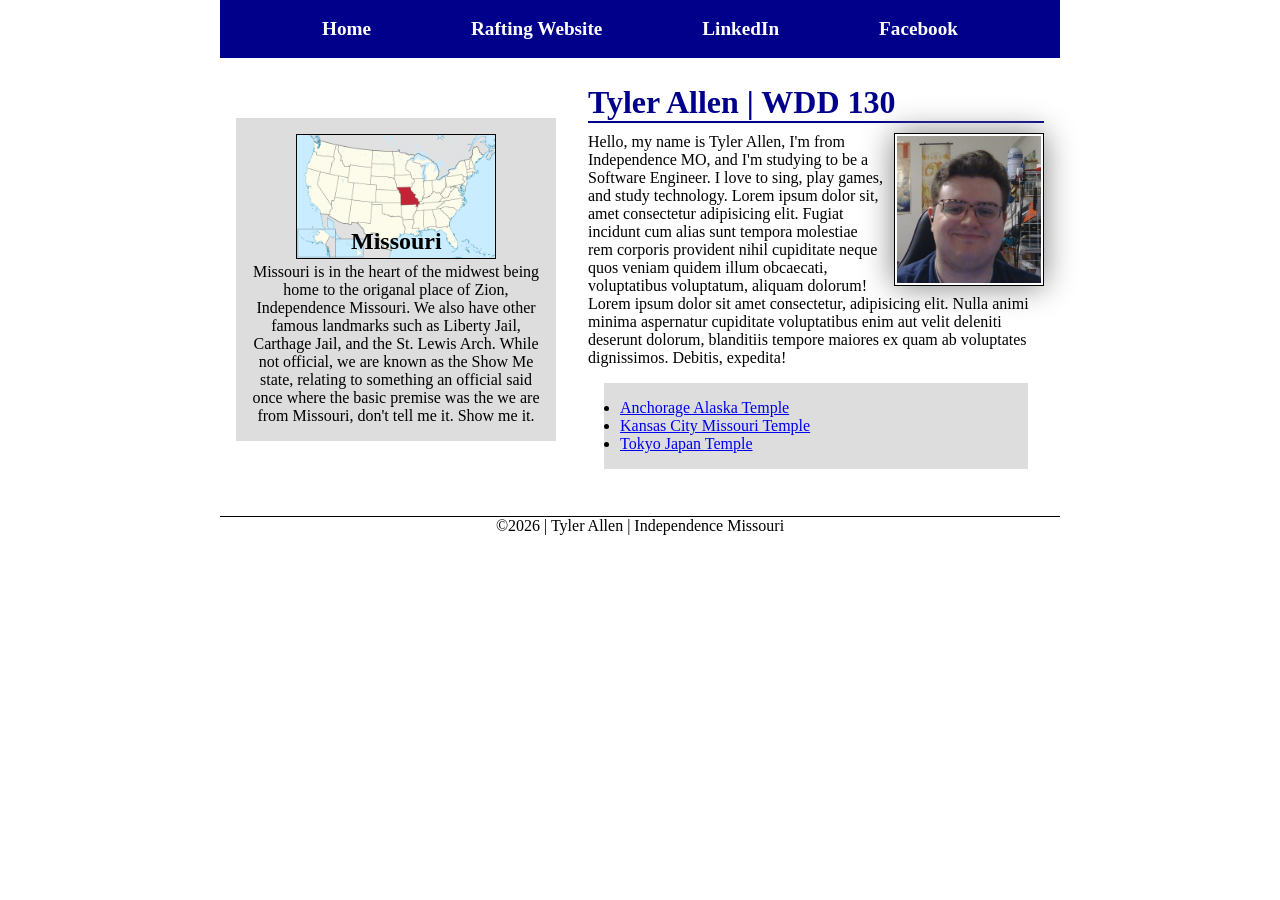
<file: index.html>
<!DOCTYPE html>
<html lang="en">

<head>
    <meta charset="UTF-8">
    <meta name="viewport" content="width=device-width, initial-scale=1.0">
    <title>Tyler Allen | WDD 130</title>
    <meta name="description"
      content="This page serves as the homepage for Tyler Allen while he takes his WDD130 couse through BYU Pathway.">
    <meta name="author" content="Tyler Allen">
    <link rel="stylesheet" href="styles/styles.css">
</head>

<body>
    <header>
        <nav>
            <a href="#">Home</a>
            <a href="wwr/">Rafting Website</a>
            <a href="https://linkedin.com">LinkedIn</a>
            <a href="https://facebook.com">Facebook</a>
        </nav>
    </header>
    <div class="grid">
        <main>
            <h1>Tyler Allen | WDD 130</h1>
            <img src="images/profile.jpg" alt="Hello, my name is Tyler Allen" width="200">
            <p>Hello, my name is Tyler Allen, I'm from Independence MO, and I'm studying to be a
                Software
                Engineer. I love to sing, play games, and study technology. Lorem ipsum dolor sit,
                amet
                consectetur adipisicing elit. Fugiat incidunt cum alias sunt tempora molestiae rem
                corporis provident nihil cupiditate neque quos veniam quidem illum obcaecati,
                voluptatibus voluptatum, aliquam dolorum! Lorem ipsum dolor sit amet consectetur,
                adipisicing elit. Nulla animi minima aspernatur cupiditate voluptatibus enim aut
                velit
                deleniti deserunt dolorum, blanditiis tempore maiores ex quam ab voluptates
                dignissimos.
                Debitis, expedita!</p>
            <ul class="box">
                <li><a href="https://www.churchofjesuschrist.org/temples/details/anchorage-alaska-temple?lang=eng"
                      target="_blank">Anchorage
                        Alaska Temple</a>
                </li>
                <li><a href="https://www.churchofjesuschrist.org/temples/details/kansas-city-missouri-temple?lang=eng"
                      target="_blank">Kansas
                        City Missouri Temple</a></li>
                <li><a href="https://www.churchofjesuschrist.org/temples/details/tokyo-japan-temple?lang=eng"
                      target="_blank">Tokyo
                        Japan Temple</a></li>
            </ul>
        </main>
        <aside class="box">
            <h2>Missouri</h2>
            <img src="images/missouri_state.png"
              alt="Map of the US showing where Missouri is located.">
            <p>Missouri is in the heart of the midwest being home to the origanal place of Zion,
                Independence Missouri. We also have other famous landmarks such as Liberty Jail,
                Carthage Jail, and the St. Lewis Arch. While not official, we are known as the Show
                Me
                state, relating to something an official said once where the basic premise was the
                we
                are from Missouri, don't tell me it. Show me it.</p>
        </aside>
    </div>
    <footer>
        <p>&copy;2026 | Tyler Allen | Independence Missouri </p>
    </footer>
</body>

</html>
</file>
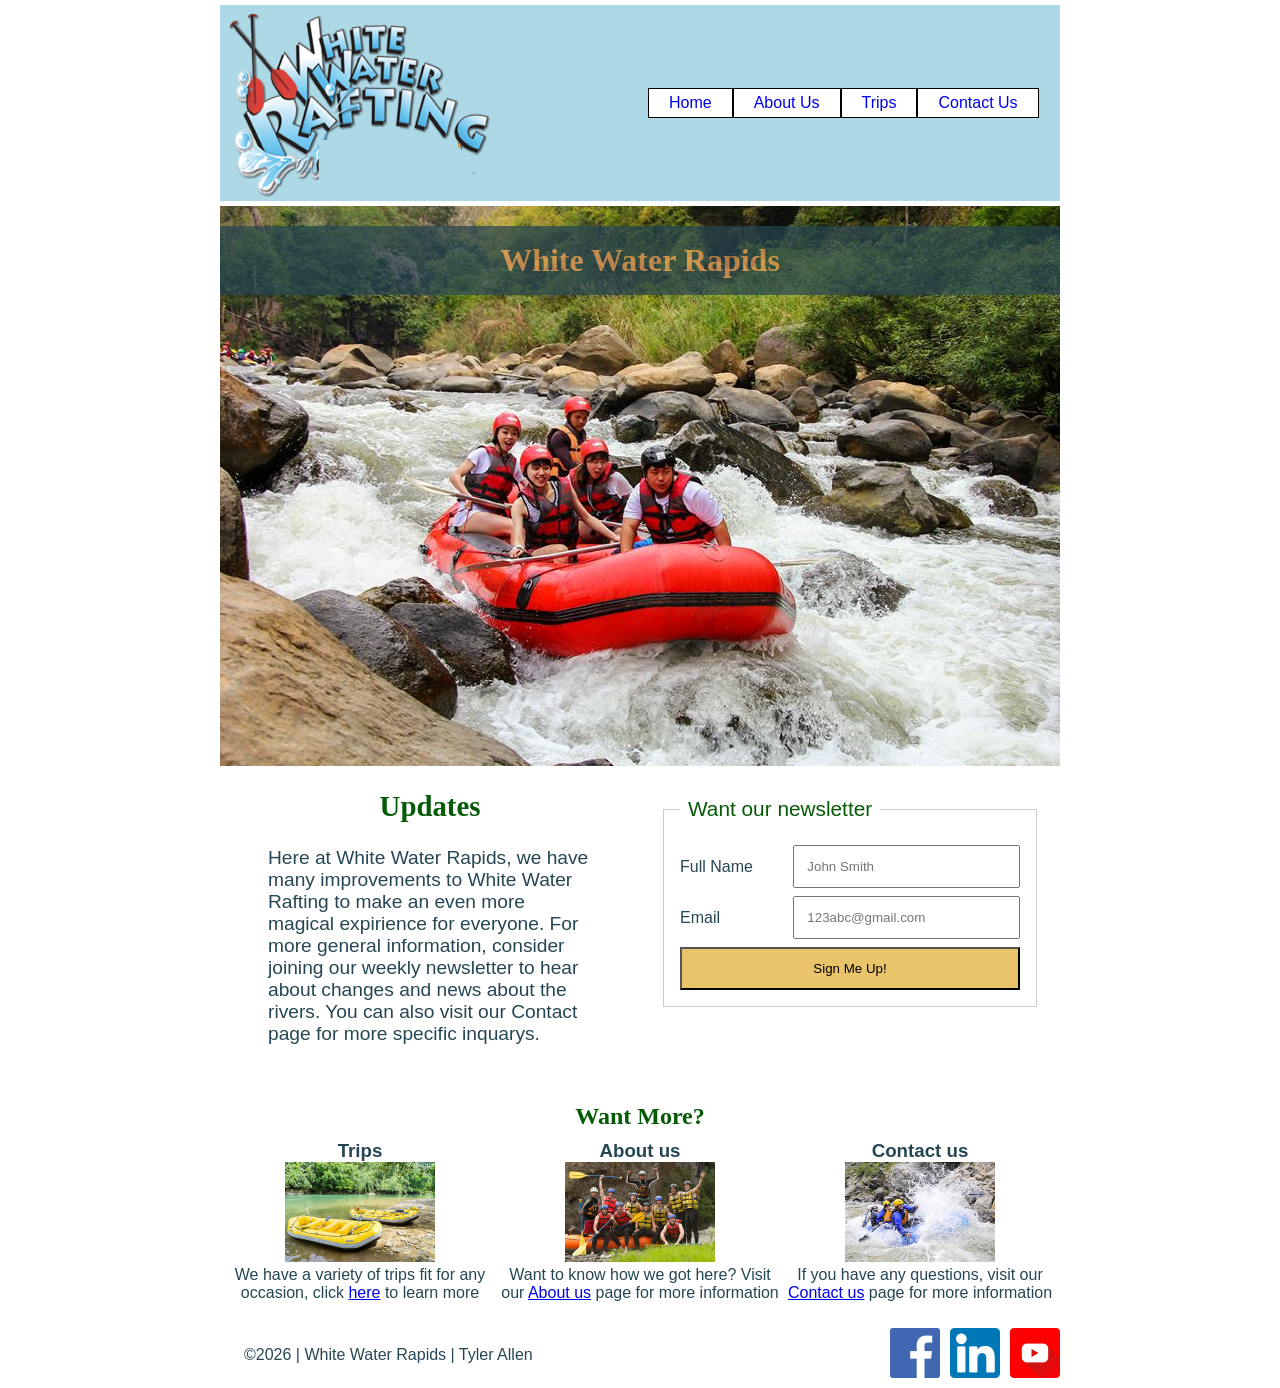
<file: wwr/index.html>
<!DOCTYPE html>
<html lang="en">

<head>
    <meta charset="UTF-8">
    <meta name="viewport" content="width=device-width, initial-scale=1.0">
    <title>Home - White Water Rafting</title>
    <meta name="description"
      content="The Home page is the primary page for our White Water Rafting site.">
    <meta name="author" content="Tyler Allen">
    <link rel="stylesheet" href="styles/rafting.css">
</head>

<body>
    <header>
        <img src="images/rafing-logo.png" alt="White Water Rafting Logo">
        <nav>
            <ul>
                <li><a href="index.html">Home</a></li>
                <li><a href="about.html">About Us</a></li>
                <li><a href="trips.html">Trips</a></li>
                <li><a href="contact.html">Contact Us</a></li>
            </ul>
        </nav>
    </header>
    <main>
        <div class="hero">
            <img src="images/home-raft.jpg" alt="A group enjoying one of our availiable Rapids">
            <h1>White Water Rapids</h1>
        </div>
        <div class="text-letter">
            <section id="news">
                <h2>Updates</h2>
                <p>Here at White Water Rapids, we have many improvements to White Water Rafting to
                    make an even more magical expirience for everyone. For more general information,
                    consider joining our weekly newsletter to hear about changes and news about the
                    rivers. You can also visit our Contact page for more specific inquarys.</p>
            </section>
            <div class="letter">
                <form>
                    <fieldset>
                        <legend>Want our newsletter</legend>
                        <div class="form-item column2">
                            <label for="fullname">Full Name</label>
                            <input type="text" id="fullname" name="fullname"
                              placeholder="John Smith" required>
                        </div>
                        <div class="form-item column2">
                            <label for="useremail">Email</label>
                            <input type="email" id="useremail" name="useremail"
                              placeholder="123abc@gmail.com" required>
                        </div>
                        <button type="submit">Sign Me Up!</button>
                    </fieldset>
                </form>
            </div>
        </div>
        <div class="genContent">
            <h2>Want More?</h2>
            <h3>Trips</h3>
            <figure>
                <img src="images/raft-docked.jpg" alt="Docked Raft">
                <figcaption>We have a variety of trips fit for any occasion, click <a
                      href="trip.html">here</a> to learn more</figcaption>
            </figure>
            <h3>About us</h3>
            <figure>
                <img src="images/raft-done.jpg" alt="Group Done Rafting">
                <figcaption>Want to know how we got here? Visit our <a href="about.html">About
                        us</a> page for more information
                </figcaption>
            </figure>
            <h3>Contact us</h3>
            <figure>
                <img src="images/raft-splash.jpg" alt="Raft Splashing">
                <figcaption>If you have any questions, visit our <a href="contact.html">Contact
                        us</a> page for more information
                </figcaption>
            </figure>
        </div>
    </main>
    <footer>
        <p>&copy;2026 | White Water Rapids | Tyler Allen</p>
        <nav class="socialmedia">
            <a href="https://facebook.com">
                <img src="images/facebook_logo.png" alt="Facebook Logo">
            </a>
            <a href="https://linkedin.com">
                <img src="images/linkedin_logo.png" alt="Linkedin Logo">
            </a>
            <a href="https://youtube.com">
                <img src="images/youtube_logo.png" alt="Youtube Logo">
            </a>
        </nav>
    </footer>
</body>

</html>
</file>
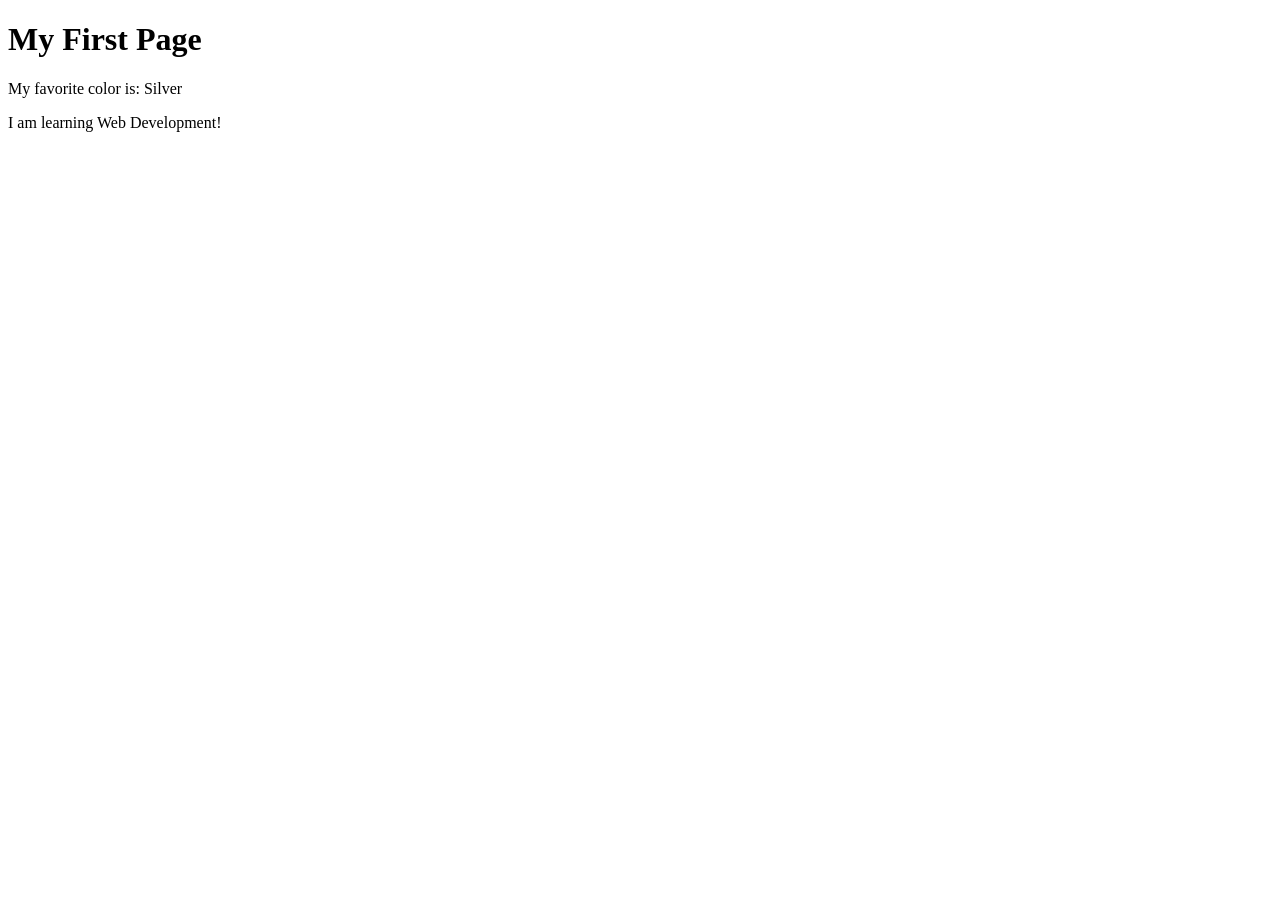
<file: week01/first-page.html>
<!DOCTYPE html>
<html lang="en">

<head>
    <meta charset="UTF-8">
    <meta name="viewport" content="width=device-width, initial-scale=1.0">
    <title>My First Page</title>
</head>

<body>
    <h1>My First Page</h1>
    <p>My favorite color is: Silver</p>
    <p> </p>
    <p>I am learning Web Development!</p>
</body>

</html>
</file>
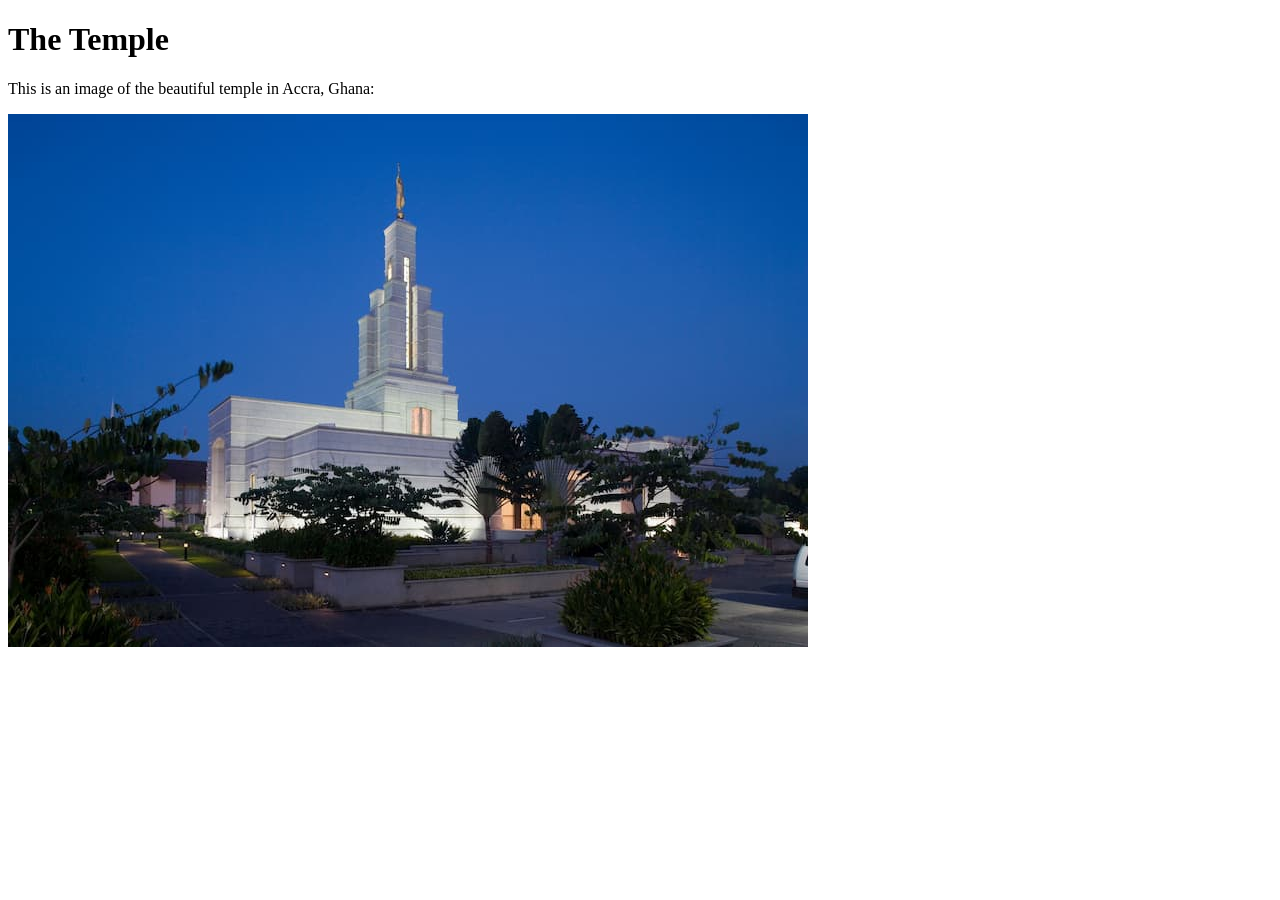
<file: week01/images-solution.html>
<!DOCTYPE html>
<html lang="en">
<head>
    <meta charset="UTF-8">
    <meta name="viewport" content="width=device-width, initial-scale=1.0">
    <title>Temple Image</title>
</head>
<body>
    <h1>The Temple</h1>
    <p>This is an image of the beautiful temple in Accra, Ghana:</p>
    <img src="images/temple-small.jpg" alt="The Accra Ghana Temple">
    
</body>
</html>
</file>
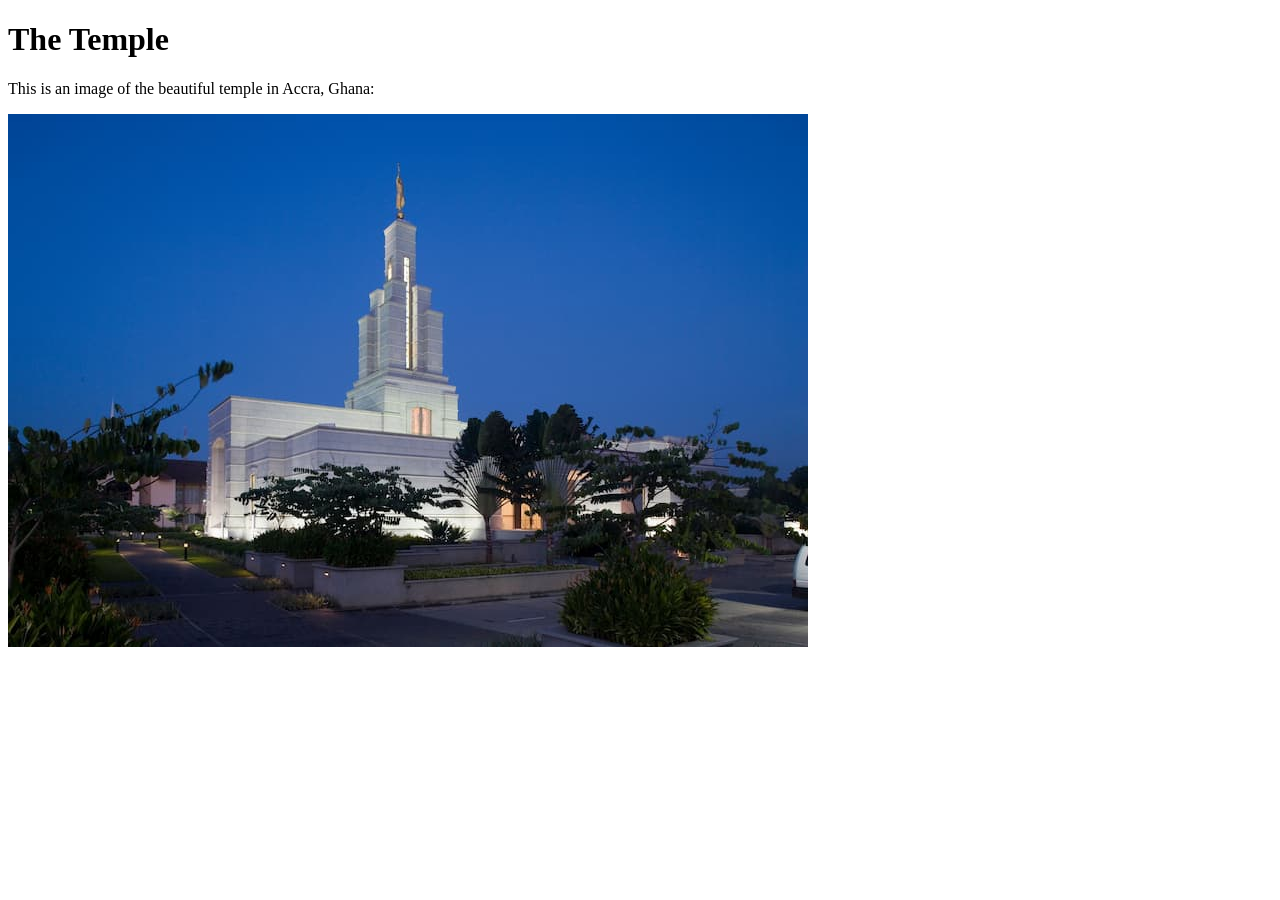
<file: week01/images.html>
<!DOCTYPE html>
<html lang="en">

<head>
    <meta charset="UTF-8">
    <meta name="viewport" content="width=device-width, initial-scale=1.0">
    <title>Temple Image</title>
</head>

<body>
    <h1>The Temple</h1>
    <p>This is an image of the beautiful temple in Accra, Ghana:</p>
    <img src="images/temple-small.jpg" alt="The Accra Ghana Temple">

</body>

</html>
</file>
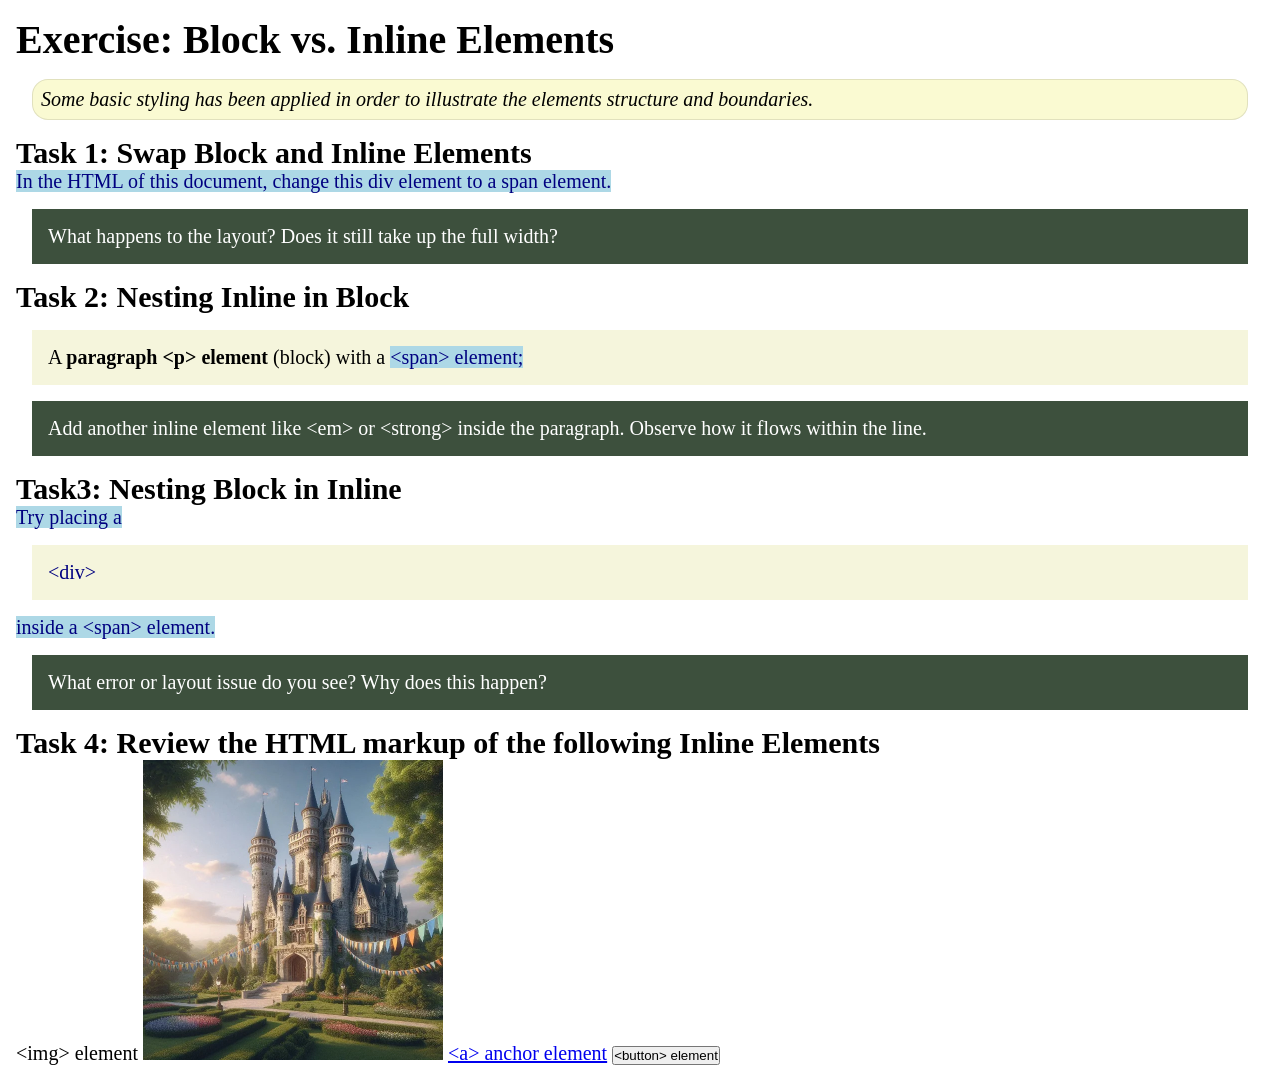
<file: week02/block-vs-inline.html>
<!DOCTYPE html>
<html lang="en">

<head>
    <meta charset="UTF-8">
    <meta name="viewport" content="width=device-width, initial-scale=1.0">
    <title>Exercise: Block vs. Inline Elements</title>
    <link rel="stylesheet" href="styles/block-vs-inline.css">
</head>

<body>
    <main>
        <h1>Exercise: Block vs. Inline Elements</h1>
        <p class="note">Some basic styling has been applied in order to illustrate the elements
            structure and
            boundaries.</p>

        <h2>Task 1: Swap Block and Inline Elements</h2>
        <span>In the HTML of this document, change this div element to a span element.</span>

        <p class="question">What happens to the layout? Does it still take up the full width?</p>

        <h2>Task 2: Nesting Inline in Block</h2>
        <p>A <strong>paragraph &lt;p&gt; element</strong> (block) with a <span>&lt;span&gt;
                element;</span></p>
        <p class="question">Add another inline element like &lt;em&gt; or &lt;strong&gt; inside the
            paragraph. Observe
            how it flows within the line.</p>

        <h2>Task3: Nesting Block in Inline</h2>
        <span>Try placing a<div> &lt;div&gt;</div> inside a &lt;span&gt; element.</span>
        <p class="question">What error or layout issue do you see? Why does this happen?</p>


        <h2>Task 4: Review the HTML markup of the following Inline Elements</h2>
        &lt;img&gt; element
        <img src="images/castle.webp" alt="placeholder image (images are inline)" width="300"
          height="300">
        <a href="https://churchofjesuschrist.org">&lt;a&gt; anchor element</a>
        <button type="button">&lt;button&gt; element</button>
    </main>
</body>

</html>
</file>
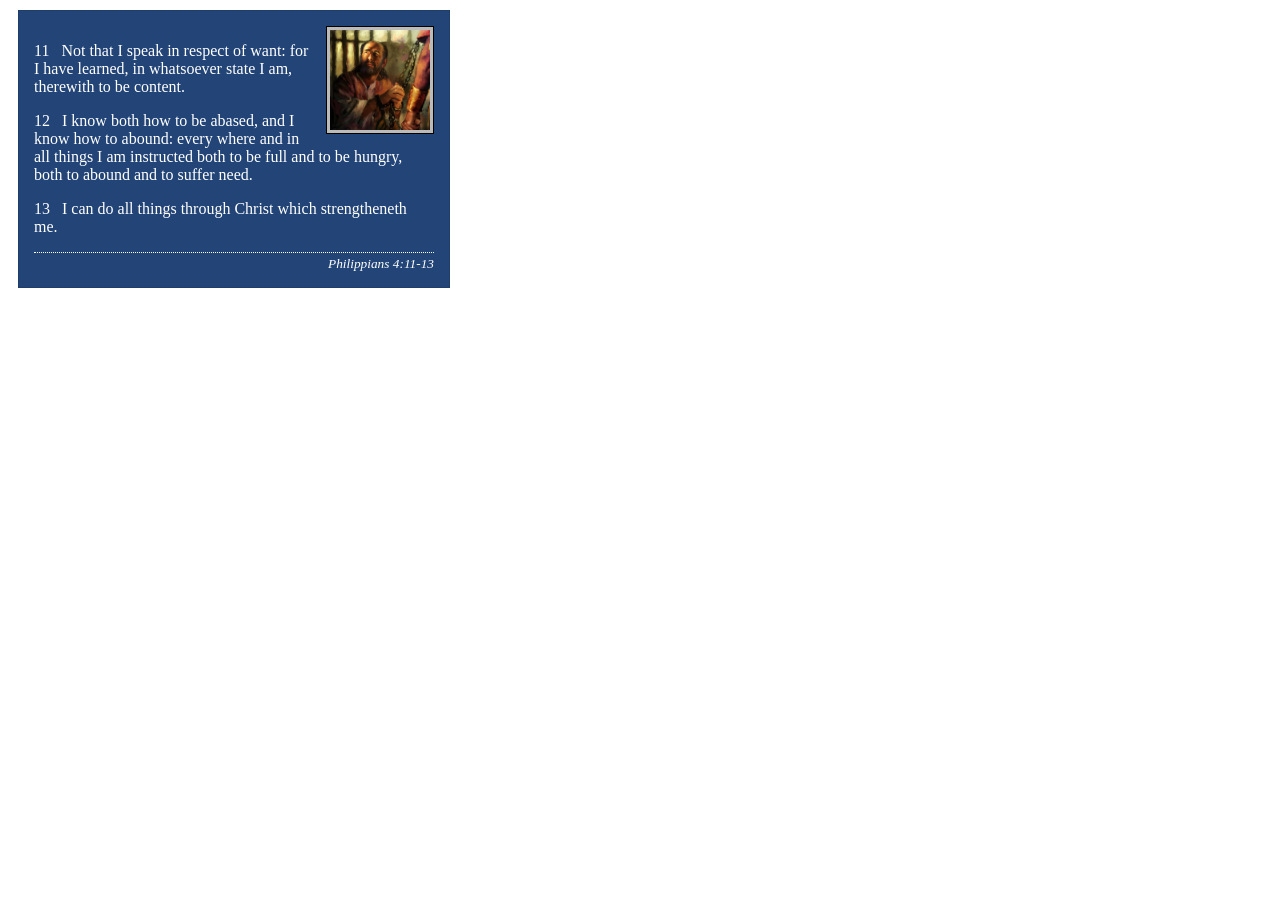
<file: week02/box-model-solution.html>
<!DOCTYPE html>
<html lang="en">
<head>
    <meta charset="UTF-8">
    <meta name="viewport" content="width=device-width, initial-scale=1.0">
    <title>Box Model Activity</title>
    <link rel="stylesheet" href="styles/box-model-solution.css">
</head>
<body>
    <main>
        <div class="callout">
            <img src="images/apostle-paul-imprisoned.webp" alt="Paul the Apostle - Imprisoned in Rome" width="200" height="200">
            <blockquote>
                <p>11 &nbsp; Not that I speak in respect of want: for I have learned, in whatsoever state I am, therewith to be content.</p>
                <p>12 &nbsp; I know both how to be abased, and I know how to abound: every where and in all things I am instructed both to be full and to be hungry, both to abound and to suffer need.</p>
                <p>13 &nbsp; I can do all things through Christ which strengtheneth me.</p>
            </blockquote>
            <cite>Philippians 4:11-13</cite>
        </div>
    </main>
</body>
</html>
</file>
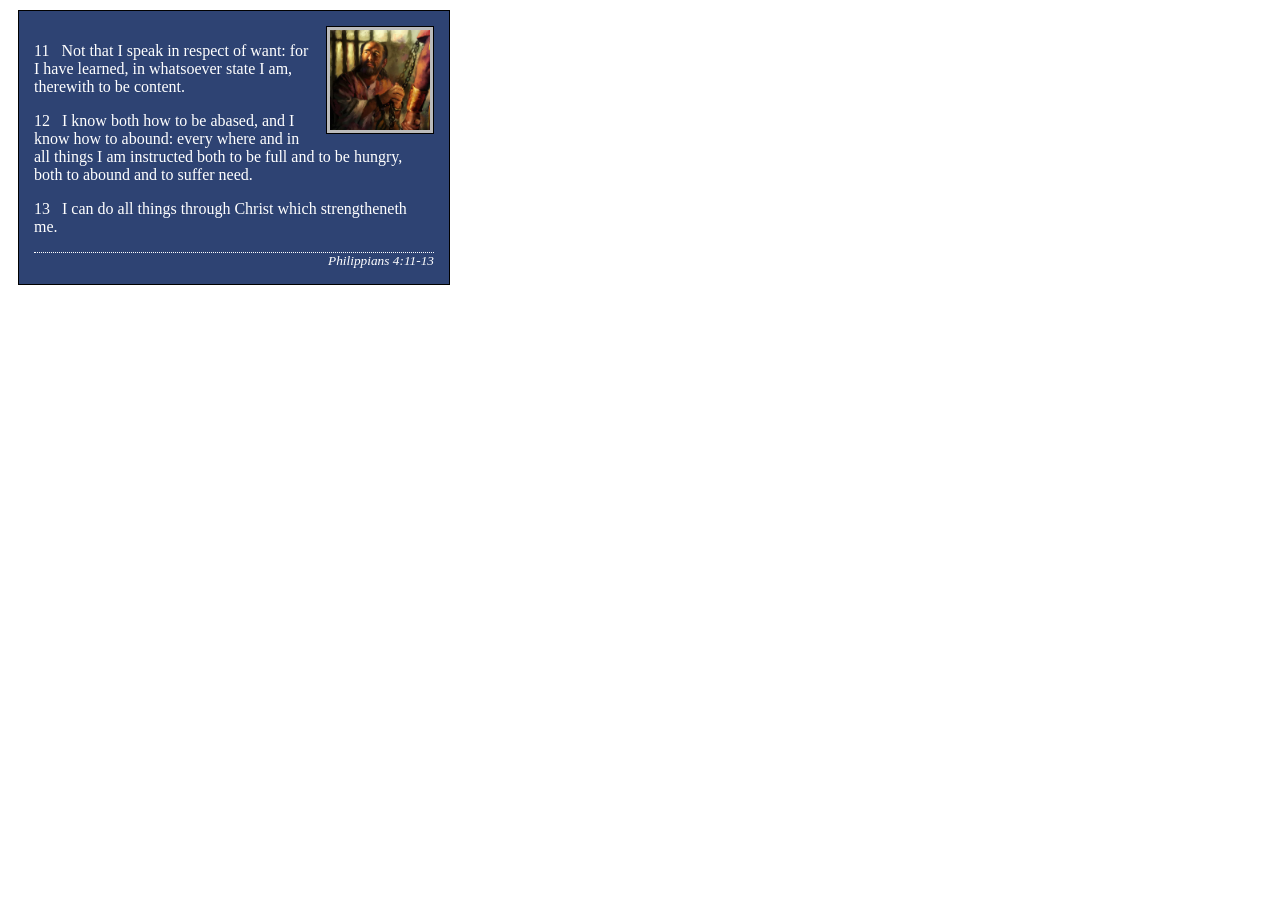
<file: week02/box-model.html>
<!DOCTYPE html>
<html lang="en">

<head>
    <meta charset="UTF-8">
    <meta name="viewport" content="width=device-width, initial-scale=1.0">
    <title>Box Model Activity</title>
    <link rel="stylesheet" href="styles/box-model.css">
</head>

<body>
    <main>
        <div class="callout">
            <img src="images/apostle-paul-imprisoned.webp"
              alt="Paul the Apostle - Imprisoned in Rome" width="200" height="200">
            <blockquote>
                <p>11 &nbsp; Not that I speak in respect of want: for I have learned, in whatsoever
                    state I am, therewith to be content.</p>
                <p>12 &nbsp; I know both how to be abased, and I know how to abound: every where and
                    in all things I am instructed both to be full and to be hungry, both to abound
                    and to suffer need.</p>
                <p>13 &nbsp; I can do all things through Christ which strengtheneth me.</p>
            </blockquote>
            <cite>Philippians 4:11-13</cite>
        </div>
    </main>
</body>

</html>
</file>
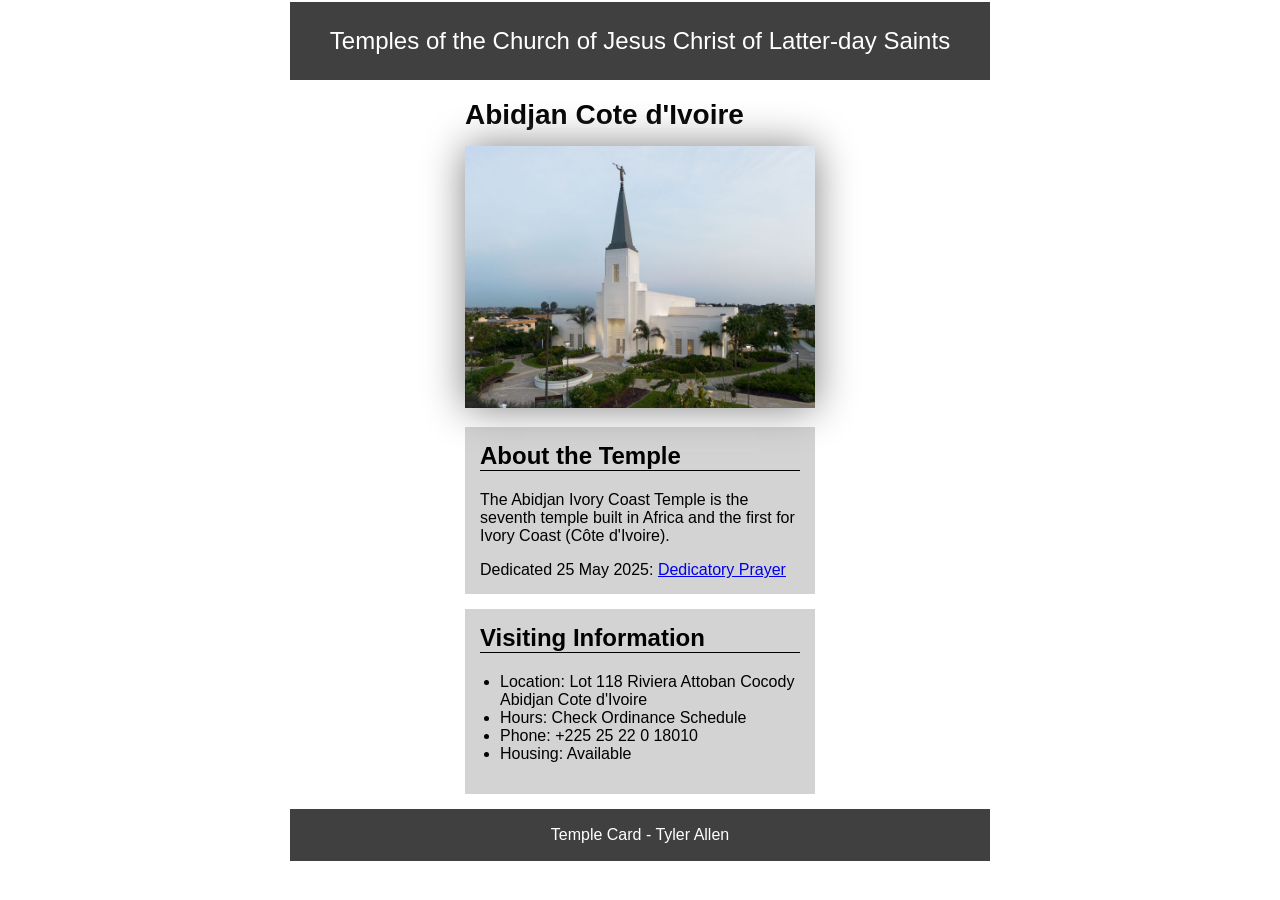
<file: week02/temple.html>
<!DOCTYPE html>
<html lang="en">

<head>
    <meta charset="UTF-8">
    <meta name="viewport" content="width=device-width, initial-scale=1.0">
    <title>Temple Card - Abidjan Cote d'Ivoire</title>
    <link rel="stylesheet" href="styles/temple.css">
</head>

<body>
    <header>
        <p>Temples of the Church of Jesus Christ of Latter-day Saints</p>
    </header>
    <main>
        <h1>Abidjan Cote d'Ivoire</h1>
        <picture>
            <img src="images/abidjan-ivory-coast.jpeg" alt="Abidjan Cote d'Ivoire Temple">
        </picture>
        <section>
            <h2>About the Temple</h2>
            <p>The Abidjan Ivory Coast Temple is the seventh temple built in Africa and the first
                for Ivory Coast (Côte
                d'Ivoire).</p>
            <p>Dedicated 25 May 2025: <a
                  href="https://www.churchofjesuschrist.org/temples/dedicatory-prayer/abidjan-ivory-coast-temple/2025-05-25?lang=eng"
                  target="_blank" rel="noopener noreferrer">Dedicatory Prayer</a></p>
        </section>
        <section>
            <h2>Visiting Information</h2>
            <ul>
                <li>Location: Lot 118 Riviera Attoban Cocody Abidjan Cote d'Ivoire</li>
                <li>Hours: Check Ordinance Schedule</li>
                <li>Phone: +225 25 22 0 18010</li>
                <li>Housing: Available</li>
            </ul>
        </section>
    </main>
    <footer>
        <p>Temple Card - Tyler Allen</p>
    </footer>
</body>

</html>
</file>
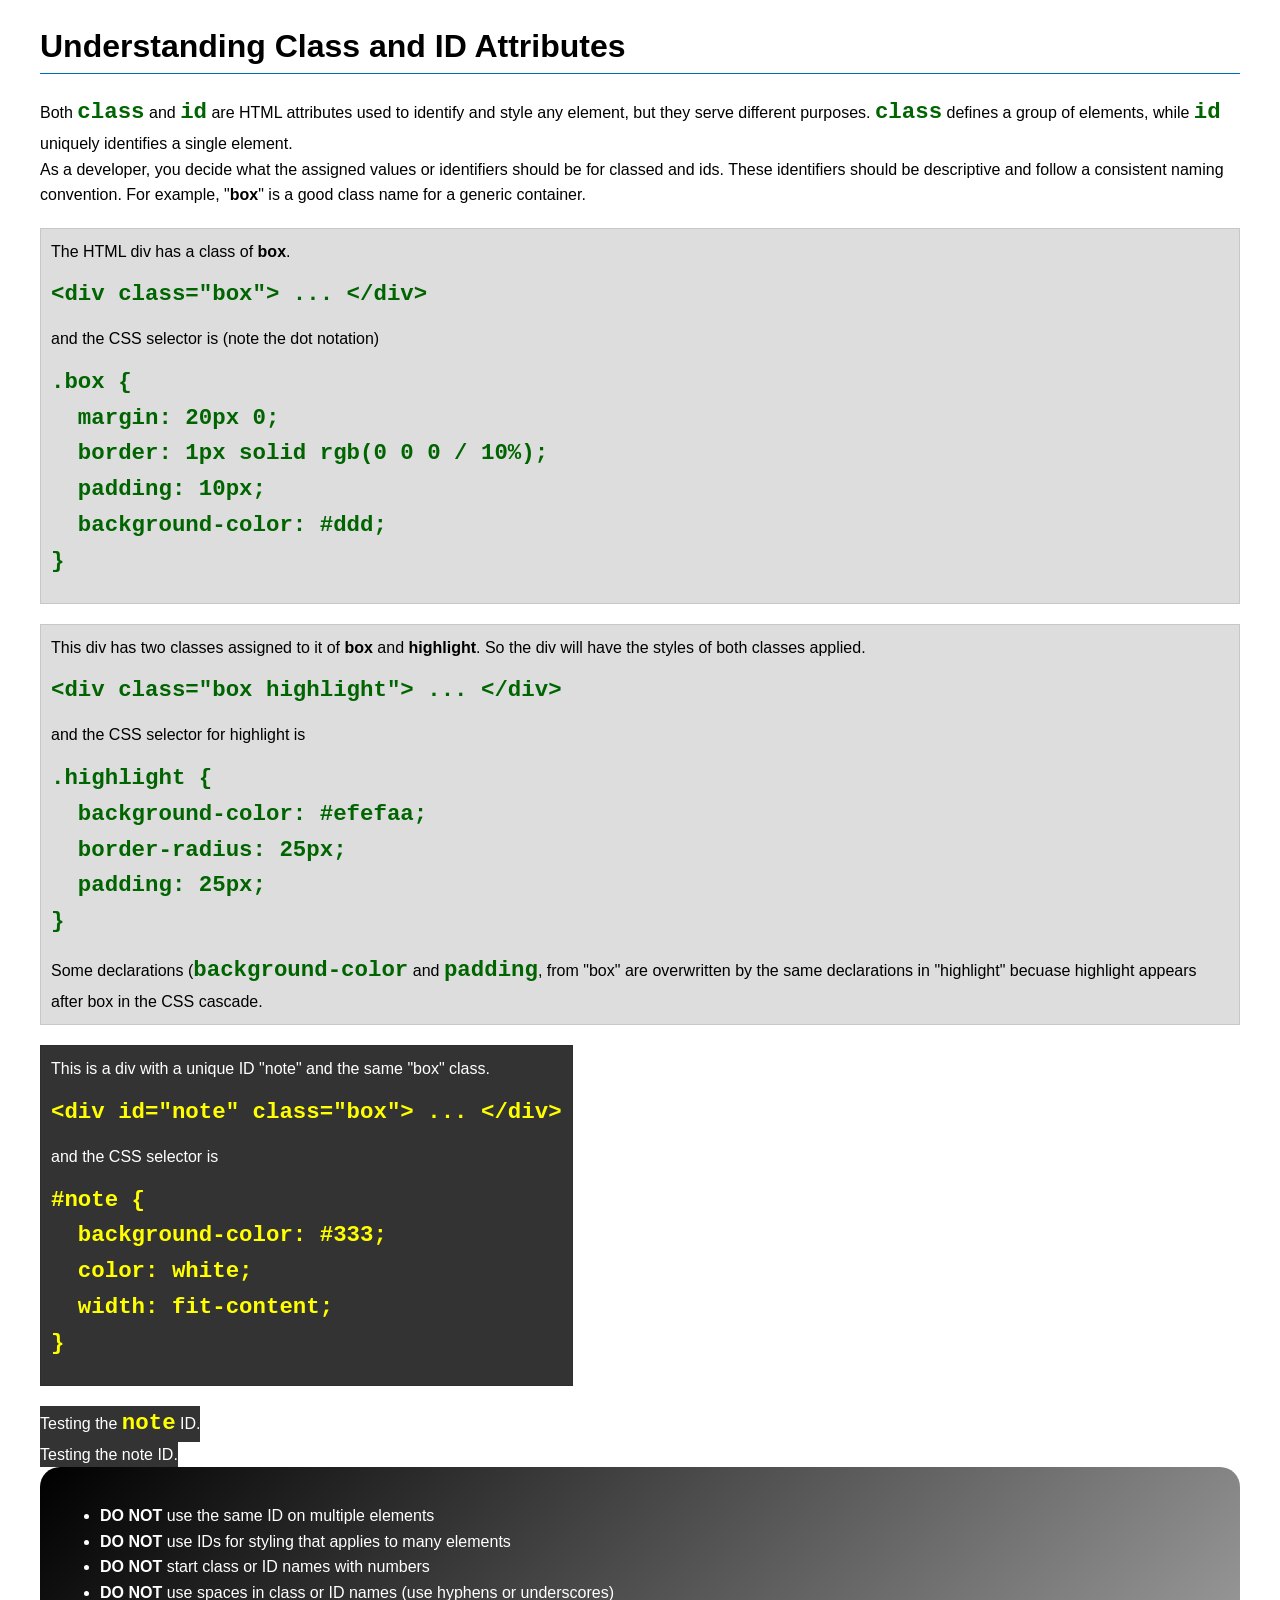
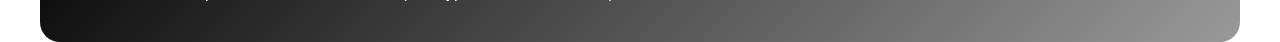
<file: week03/class-and-id.html>
<!DOCTYPE html>
<html lang="en">

<head>
    <meta charset="UTF-8">
    <meta name="viewport" content="width=device-width, initial-scale=1.0">
    <title>Class vs ID Attributes</title>
    <link rel="stylesheet" href="styles/class-and-id.css">
</head>

<body>
    <h1>Understanding Class and ID Attributes</h1>
    <p>Both <code>class</code> and <code>id</code> are HTML attributes used to identify and style
        any element, but they
        serve different purposes. <code>class</code> defines a group of elements, while
        <code>id</code> uniquely
        identifies a single element.
    </p>
    <p>As a developer, you decide what the assigned values or identifiers should be for classed and
        ids. These
        identifiers should be
        descriptive and follow a consistent naming convention. For example, "<strong>box</strong>"
        is a good class name
        for a generic container.</p>
    <div class="box">
        <p>The HTML div has a class of <strong>box</strong>.</p>
        <pre><code class="html">&lt;div class="box"&gt; ... &lt;/div&gt;</code></pre>
        and the CSS selector is (note the dot notation)
        <pre><code class="css">.box {
  margin: 20px 0;
  border: 1px solid rgb(0 0 0 / 10%);
  padding: 10px;
  background-color: #ddd; 
}</code></pre>
    </div>

    <div class="box">
        <p>This div has two classes assigned to it of <strong>box</strong> and
            <strong>highlight</strong>. So the div
            will have the styles of both classes applied.
        </p>
        <pre><code class="html">&lt;div class="box highlight"&gt; ... &lt;/div&gt;</code></pre>
        and the CSS selector for highlight is
        <pre><code class="css">.highlight {
  background-color: #efefaa;
  border-radius: 25px;
  padding: 25px;
}</code></pre>
        <p>Some declarations (<code>background-color</code> and <code>padding</code>, from "box" are
            overwritten by the same declarations in "highlight" becuase highlight appears after box
            in the CSS cascade.</p>
    </div>

    <div id="note" class="box">
        <p>This is a div with a unique ID "note" and the same "box" class.</p>
        <pre><code class="html">&lt;div id="note" class="box"&gt; ... &lt;/div&gt;</code></pre>
        and the CSS selector is
        <pre><code class="css">#note {
  background-color: #333;
  color: white;
  width: fit-content;
}</code></pre>
    </div>

    <div id="note">
        <p>Testing the <code>note</code> ID.</p>
    </div>
    <div id="note">
        <p>Testing the note ID.</p>
    </div>

    <section id="best-practice">
        <ul>
            <li><strong>DO NOT</strong> use the same ID on multiple elements</li>
            <li><strong>DO NOT</strong> use IDs for styling that applies to many elements</li>
            <li><strong>DO NOT</strong> start class or ID names with numbers</li>
            <li><strong>DO NOT</strong> use spaces in class or ID names (use hyphens or underscores)
            </li>
        </ul>
    </section>


</body>

</html>
</file>
<file: styles/styles.css>
:root {
    --background-color: darkblue;

}

* {
    margin: 0;
    padding: 0;
    box-sizing: border-box;
}

nav {
    background-color: var(--background-color);
    padding: 10px;
    display: flex;
    justify-content: space-evenly;
    align-items: center;
}

nav a {
    color: white;
    display: block;
    padding: 0.5rem;
    text-decoration: none;
    font-size: 1.2rem;
    font-weight: 700;

}

header,
.grid,
footer {
    max-width: 840px;
    margin: 0 auto;
}

h1 {
    color: var(--background-color);
    margin: 10px 0;
    border-bottom: 2px solid;
}

/* main {
    max-width: 840px;
} */

.grid {
    display: grid;
    align-items: center;
}

main {
    grid-column: 2/3;
    margin: 1rem;
}

main img {
    width: 150px;
    height: auto;
    border: 1px solid black;
    padding: 2px;
    box-shadow: 0 0 30px gray;
    float: right;
    margin-left: 10px;
}

p {
    padding: 0px;
}

aside {
    width: 20rem;
    /* margin: 1rem;
    border: 1px solid rgb(0 0 0 / 0.2);
    padding: 1rem;
    background-color: #eee;
    color: #333; */
    text-align: center;
    position: relative;
    grid-column: 1/2;
    grid-row: 1/2;
}

aside img {
    width: 200px;
    height: auto;
    border: 1px solid black;
}

aside h2 {
    position: absolute;
    top: 110px;
    left: 115px;
}

footer {
    margin-top: 15px;
    border-top: 1px solid black;
    text-align: center;
}

/* Class Selectors */

.box {
    margin: 1rem;
    padding: 1rem;
    border: 1px solid rgb(0 0 0, 10%);
    background-color: #ddd;
    color: #000;
}
</file>
<file: wwr/styles/rafting.css>
:root {
    --nav-color: lightblue;
    --primary-color: #055a05;
    --secondary-color: #f4a261;
    --accent1-color: #264653;
    --accent2-color: #e9c46a;
    --heading-font: "Times New Roman", "Georgia", serif;
    --body-font: Arial, Helvetica, sans-serif;
}

* {
    margin: 0;
    padding: 0;
    box-sizing: border-box;
}

body {
    font-family: var(--body-font);
    color: var(--accent1-color);
}

header,
main,
footer {
    width: 840px;
    margin: 0 auto;
}

header {
    display: grid;
    grid-template-columns: 1fr 1fr;
    align-items: center;
    background-color: var(--nav-color);
    margin: 5px auto;
}

header nav {
    margin: 0;
}

header nav ul {
    display: flex;
    flex-wrap: nowrap;
    flex-direction: row;
    /* justify-content: space-between; */
    list-style: none;
}

header nav li {
    padding: 5px 20px;
    border: 1px solid black;
    background-color: white;
}

header li a {
    text-decoration: none;
}

h1,
h2 {
    font-family: var(--heading-font);
    color: var(--primary-color);
}

nav,
p,
section,
article {
    margin: 16px;
    padding: 8px;
}

.socialmedia a {
    text-decoration: none;
}

.hero {
    position: relative;
}

.hero img {
    display: block;
    width: 100%;
    height: auto;
}

.hero h1 {
    position: absolute;
    top: 20px;
    width: 100%;
    padding: 16px;
    text-align: center;
    opacity: 0.7;
    background-color: var(--accent1-color);
    color: var(--secondary-color);
    /* white text – make sure there is enough contrast with the background-color */
}

.hero article {
    position: absolute;
    bottom: -1px;
}

.hero article h2 {
    color: var(--secondary-color);
}

.hero article p {
    background-color: var(--accent2-color);
    background-size: 20px;
    /* padding-right: 30px; */
    color: var(--accent1-color);
}

.hero article img {
    float: right;
    width: 125px;
    margin: 8px 0 0 20px;
}

#company-info p,
h1 {
    /* why this no work */
    margin: 0 auto;
    padding: 3px;
    text-align: center;
}

#company-info h1 {
    color: var(--primary-color);
}

#map-form {
    display: grid;
    margin: 0;
    padding: 0;
    grid-template-columns: 420px 420px;
}

iframe {
    border: none;
}

.formbox {
    grid-column: 2;
}

form {
    margin: 0 auto;
    padding: 1rem;
    display: grid;
    gap: 10px;
}

fieldset {
    display: grid;
    gap: .5rem;
    margin: 1rem;
    border: 1px solid rgb(0 0 0 / 0.2);
    padding: 1rem;
}

legend {
    padding: 0.5rem;
    color: var(--primary-color);
    font-size: 1.3rem;
}

.radioset {
    display: grid;
    grid-template-columns: 1fr 2fr;
    gap: 10px;
    column-gap: 0px;
    font-size: large;
    text-align: left;
}

.form-item {
    display: grid;
    align-items: center;
}

input,
textarea,
select,
button {
    padding: .75rem;
    /* width: 350px; */
}

button {
    background-color: var(--accent2-color);
}

.column2 {
    grid-template-columns: 1fr 2fr;
}

#history {
    display: grid;
    align-items: center;
}

#history h2 {
    text-align: center;
    grid-column: 2;
}

#history img {
    grid-row: 2;
    width: 300px;
    height: auto;
}

#history p {
    grid-row: 2;
}

#adventure {
    display: grid;
    align-items: center;
}

#adventure h2 {
    grid-row: 1;
    grid-column: 3 / span 2;
}

#adventure figure {
    grid-row: 2;
    align-items: center;
}

figure img {
    width: 150px;
    height: auto;
}

figcaption {
    text-align: center;
    color: var(--accent1-color);
}

footer img {
    width: auto;
    height: 50px;
}

footer {
    display: grid;
    align-items: center;
}

footer nav {
    margin: 0;
    padding: 0;
    grid-column: 2;
    display: flex;
    gap: 10px;
    justify-content: flex-end;
}

.figbox {
    display: grid;
    grid-template-columns: 1fr 1fr 1fr;
    align-items: center;
}

.figbox figure {
    margin: 0 auto;
}

.profilebox h2 {
    text-align: center;
}

.text-letter {
    display: grid;
    grid-template-columns: 1fr 1fr;
}

.text-letter form {
    padding: 0;
}

.text-letter fieldset {
    margin: 0;
}

#news {
    font-size: larger;
}

#news h2 {
    text-align: center;
}

.genContent {
    display: grid;
    text-align: center;
    margin-bottom: 20px;
}

.genContent h2 {
    grid-column: span 3;
    padding: 10px;
}

.genContent figure {
    grid-row: 3;
    margin: 0 auto;
}

.genContent h3 {
    color: var(--accent1-color);
}

.trips-contact p {
    margin: 0 auto;
    width: 50%;
    font-size: large;
}

table {
    border-collapse: collapse;
    border: 2px solid rgb(140 140 140);
    letter-spacing: 1px;
    margin-bottom: 20px;
}

th,
td {
    border: 1px solid rgb(150 150 150);
    padding: 8px 12px;
    text-align: center;
}

thead tr {
    background-color: rgb(0 0 0);
    color: white;
    font-weight: 700;
}

td img {
    width: 150px;
    float: left;
}

.letter {
    margin: 15px;
    padding: 8px;
}
</file>
<file: week02/styles/block-vs-inline.css>
* {
    margin: 0;
    padding: 0;
}

body {
    font-size: 20px;
    margin: 1rem;
}

p,
div {
    background-color: beige;
    margin: 1rem;
    padding: 1rem;
}

span {
    color: navy;
    background-color: lightblue;
}

code {
    margin: 0;
    padding: 0;
    color: green;
    font-size: 1.2rem;
}

.note {
    font-style: italic;
    background-color: lightgoldenrodyellow;
    border-radius: 1rem;
    border: 1px solid rgb(0 0 0 / 10%);
    margin: 1rem;
    padding: .5rem;
}

.question {
    background-color: #3d503d;
    color: #fff;
}
</file>
<file: week02/styles/box-model-solution.css>
.callout {
    max-width: 400px;
    margin: 10px;
    border: 1px solid rgba(0, 0, 0, .1);
    padding: 15px;
    background-color: #247;
    color: #fff;
}

.callout img {
    float: right;
    margin: 0 0 10px 15px;
    border: 1px solid #000;
    padding: 3px;
    background-color: #bbb;
    width: 100px;
    height: auto;

}

blockquote {
    margin: 0;
}

cite {
    display: block;
    border-top: 1px dotted #fff;
    padding-top: 3px;
    text-align: right;
    font-size: smaller;
}
</file>
<file: week02/styles/box-model.css>
.callout {
    max-width: 400px;
    margin: 10px;
    border: 1px solid black;
    padding: 15px;
    background-color: #2E4373;
    color: white;
}

.callout img {
    float: right;
    margin: 0 0 10px 15px;
    border: 1px solid black;
    padding: 3px;
    background-color: #bbb;
    width: 100px;
    height: auto;
}

blockquote {
    margin: 0;
}

cite {
    display: block;
    border-top: 1px dotted #fff;
    text-align: right;
    font-size: smaller;
}
</file>
<file: week02/styles/temple.css>
body {
    font: 1em sans-serif;
    max-width: 700px;
    margin: 0 auto;
}

header,
footer {
    background-color: #404040;
    color: white;
    padding: 1px;
    text-align: center;
}

header {
    font-size: 1.5em;
    margin-top: 2px;
}

footer {
    margin-bottom: 2px;
}

main {
    margin: 0 auto;
    max-width: 350px;
}

main img {
    width: 100%;
    box-shadow: 0 0 39px grey;
}

main section {
    background-color: lightgray;
    padding: 15px;
    margin: 15px 0;
}

h1 {
    font-size: 1.75em;
    margin-bottom: 15px;
}

h2 {
    margin-top: 0;
    border-bottom: 1px solid black;
}

section p {
    margin-bottom: 0;
}

ul {
    padding-left: 20px;
}
</file>
<file: week03/styles/class-and-id.css>
body {
    font-family: Arial, sans-serif;
    line-height: 1.6;
    margin: 0;
    padding: 0 40px;
}

h1 {
    border-bottom: 1px solid rgb(0 110 182);
    padding-bottom: 0;
}



p {
    margin: 0;
}

code {
    color: darkgreen;
    font-weight: 700;
    font-size: 1.4rem;
}

/* Class examples - can be reused */

.box {
    margin: 20px 0;
    border: 1px solid rgb(0 0 0 / 10%);
    padding: 10px;
    background-color: #ddd; /* this is shorthand for #dddddd */
}

.highlight {
    background-color: #efefaa;
    border-radius: 25px;
    padding: 25px;
}

/* ID examples - should be unique */

#note {
    background-color: #333;
    color: white;
    width: fit-content;
}

#note code {
    color: yellow;
}

#best-practice {
    background: linear-gradient(135deg, #000 0%, #999 100%);
    color: white;
    border-radius: 20px;
    padding: 20px
}
</file>
